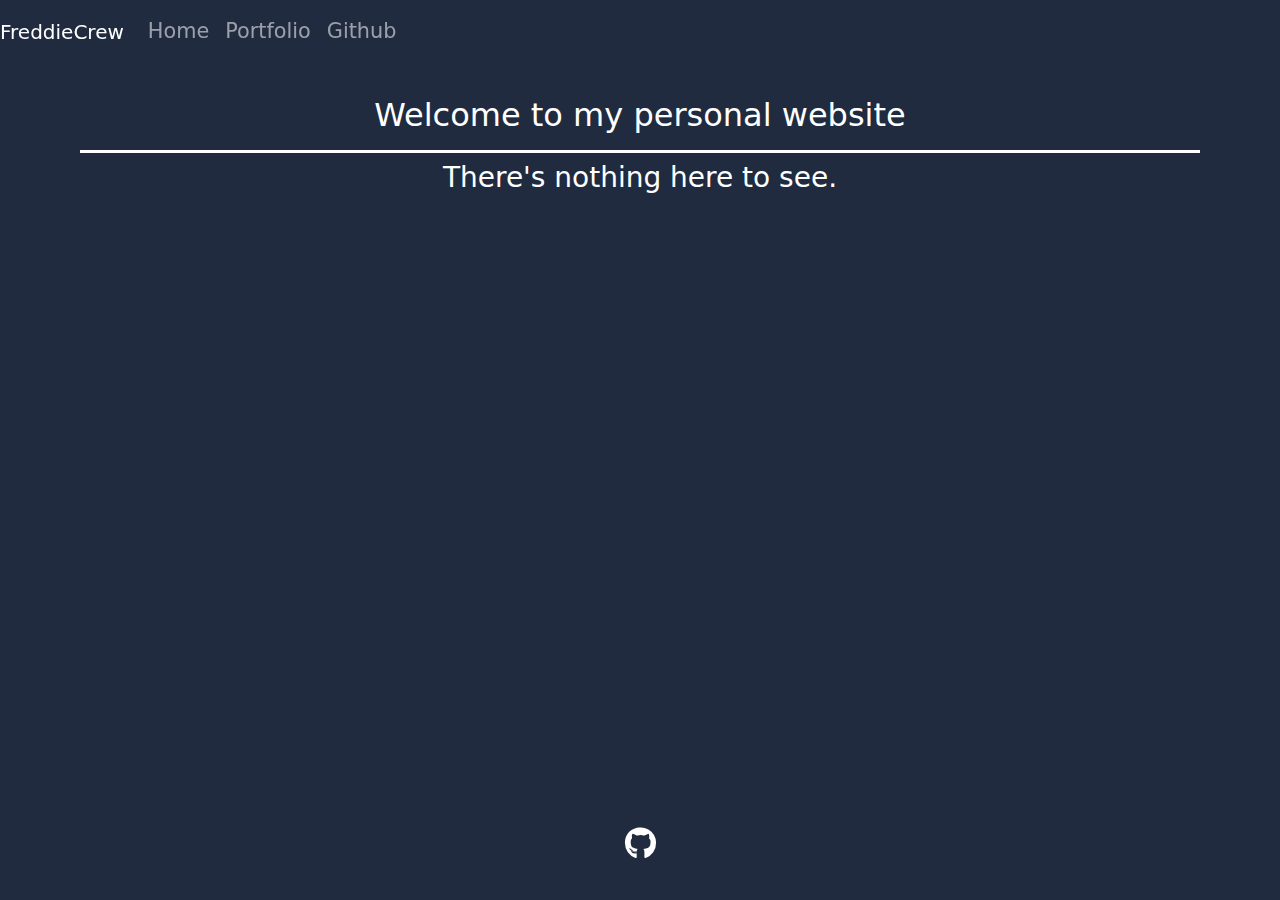
<file: index.html>
<!DOCTYPE html>
<html lang="en">

<head>
    <meta charset="UTF-8">
    <meta http-equiv="X-UA-Compatible" content="IE=edge">
    <meta name="viewport" content="width=device-width, initial-scale=1.0">
    <link rel="apple-touch-icon" sizes="180x180" href="./apple-touch-icon.png">
    <link rel="icon" type="image/png" sizes="32x32" href="./favicon-32x32.png">
    <link rel="icon" type="image/png" sizes="16x16" href="./favicon-16x16.png">
    <link rel="manifest" href="./site.webmanifest">
    <link rel="mask-icon" href="./safari-pinned-tab.svg" color="#5bbad5">
    <meta name="msapplication-TileColor" content="#da532c">
    <meta name="theme-color" content="#ffffff">
    <link href="https://cdn.jsdelivr.net/npm/bootstrap@5.3.0-alpha3/dist/css/bootstrap.min.css" rel="stylesheet">
    <script src="https://cdn.jsdelivr.net/npm/bootstrap@5.3.0-alpha3/dist/js/bootstrap.bundle.min.js"></script>
    <script src="https://cdnjs.cloudflare.com/ajax/libs/jquery/3.6.4/jquery.min.js"></script>
    <link rel="stylesheet" href="https://cdnjs.cloudflare.com/ajax/libs/font-awesome/6.4.0/css/all.min.css">
    <link rel="stylesheet" href="./assets/css/main.css">
    <script href="./assets/js/index.js"></script>
    <title>FreddieCrew</title>
</head>

<body class="body">
    <div class="root">
        <div class="content">
            <header id="header">
                <nav class="navbar navbar-expand-lg navbar-dark fixed-top text-center">
                    <a class="navbar-brand" href="#">FreddieCrew</a>
                    <button class="navbar-toggler" type="button" data-bs-toggle="collapse" data-bs-target="#navbarNav"
                        aria-controls="navbarNav" aria-expanded="false" aria-label="Toggle navigation">
                        <span class="navbar-toggler-icon"></span>
                    </button>
                    <div class="collapse navbar-collapse" id="navbarNav">
                        <ul class="navbar-nav">
                            <li class="nav-item active">
                                <a class="nav-link" href="./index.html">Home <span class="sr-only">(current)</span></a>
                            </li>
                            <li class="nav-item">
                                <a class="nav-link" href="./portfolio/">Portfolio</a>
                            </li>
                            <li class="nav-item">
                                <a class="nav-link" href="https://www.github.com/FreddieCrew" target="_blank">Github</a>
                            </li>
                        </ul>
                    </div>
                </nav>
            </header>
            <section class="landing">
                <h2 class="title">Welcome to my personal website</h2>
                <h3>There's nothing here to see.</h3>
            </section>


            <div class="footer">
                <footer class="text-center text-white bg-none fixed-bottom">
                    <div class="container pt-4">
                        <section class="mb-4">
                            <a class="btn btn-link btn-floating btn-lg text-dark m-1"
                                href="https://www.github.com/FreddieCrew" title="My Github profile" target="_blank"
                                role="button" data-mdb-ripple-color="dark"><i class="fab fa-github"
                                    id="link-ic"></i></a>
                        </section>
                    </div>
                </footer>
            </div>
        </div>
    </div>
    </div>
</body>

</html>
</file>
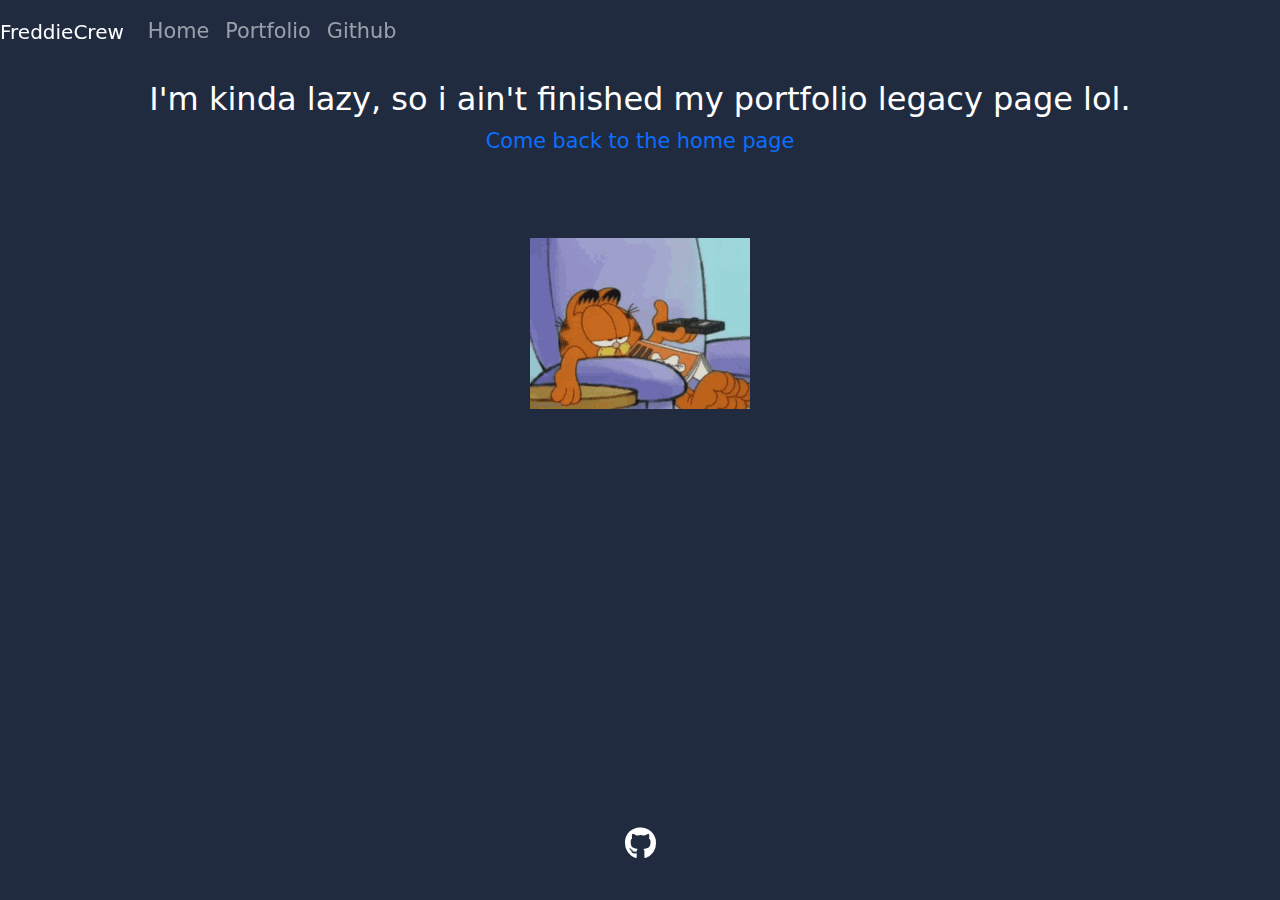
<file: portfolio/index.html>
<!DOCTYPE html>
<html lang="en">

<head>
    <meta charset="UTF-8">
    <meta http-equiv="X-UA-Compatible" content="IE=edge">
    <meta name="viewport" content="width=device-width, initial-scale=1.0">
    <link rel="apple-touch-icon" sizes="180x180" href="../apple-touch-icon.png">
    <link rel="icon" type="image/png" sizes="32x32" href="../favicon-32x32.png">
    <link rel="icon" type="image/png" sizes="16x16" href="../favicon-16x16.png">
    <link rel="manifest" href="../site.webmanifest">
    <link rel="mask-icon" href="../safari-pinned-tab.svg" color="#5bbad5">
    <meta name="msapplication-TileColor" content="#da532c">
    <meta name="theme-color" content="#ffffff">
    <link href="https://cdn.jsdelivr.net/npm/bootstrap@5.3.0-alpha3/dist/css/bootstrap.min.css" rel="stylesheet">
    <script src="https://cdn.jsdelivr.net/npm/bootstrap@5.3.0-alpha3/dist/js/bootstrap.bundle.min.js"></script>
    <script src="https://cdnjs.cloudflare.com/ajax/libs/jquery/3.6.4/jquery.min.js"></script>
    <link rel="stylesheet" href="https://cdnjs.cloudflare.com/ajax/libs/font-awesome/6.4.0/css/all.min.css">
    <link rel="stylesheet" href="../assets/css/main.css">
    <script href="../assets/js/index.js"></script>
    <title>FreddieCrew</title>
</head>

<body class="body">
    <div class="root">
        <div class="content">
            <header id="header">
                <nav class="navbar navbar-expand-lg navbar-dark fixed-top text-center">
                    <a class="navbar-brand" href="#">FreddieCrew</a>
                    <button class="navbar-toggler" type="button" data-bs-toggle="collapse" data-bs-target="#navbarNav"
                        aria-controls="navbarNav" aria-expanded="false" aria-label="Toggle navigation">
                        <span class="navbar-toggler-icon"></span>
                    </button>
                    <div class="collapse navbar-collapse" id="navbarNav">
                        <ul class="navbar-nav">
                            <li class="nav-item active">
                                <a class="nav-link" href="../index.html">Home <span class="sr-only">(current)</span></a>
                            </li>
                            <li class="nav-item">
                                <a class="nav-link" href="./index.html">Portfolio</a>
                            </li>
                            <li class="nav-item">
                                <a class="nav-link" href="https://www.github.com/FreddieCrew" target="_blank">Github</a>
                            </li>
                        </ul>
                    </div>
                </nav>
            </header>
            <section class="landing">
                <h2>I'm kinda lazy, so i ain't finished my portfolio legacy page lol.</h2>
                <a href="../index.html" class="link">Come back to the home page</a>
            </section>
            <section class="lazy-img">
                <img src="../assets/images/lazy.gif" class="lazy">
            </section>

            <div class="footer">
                <footer class="text-center text-white bg-none fixed-bottom">
                    <div class="container pt-4">
                        <section class="mb-4">
                            <a class="btn btn-link btn-floating btn-lg text-dark m-1"
                                href="https://www.github.com/FreddieCrew" title="My Github profile" target="_blank"
                                role="button" data-mdb-ripple-color="dark"><i class="fab fa-github"
                                    id="link-ic"></i></a>
                        </section>
                    </div>
                </footer>
            </div>
        </div>
    </div>
</body>

</html>
</file>
<file: assets/css/main.css>
.body {
    background-color: var(--bg-color);
    color: var(--text-color);
    overflow-y: auto;
    overflow-x: hidden;
    font-size: 1.3em;
}

a {
    text-decoration: none;
}

a:hover {
    text-decoration: underline;
}

img {
    max-height: 100%;
    width: auto;
    user-select: none;
    pointer-events: none;
}

.lazy-img {
    display: flex;
    align-items: center;
    justify-content: center;
}

.landing {
    padding: var(--default-padding);
    text-align: center;
}

.landing > .title {
    border-bottom: 3px solid #ffffff;
    padding: 1rem;
}

:root {
    --bg-color: #010e25e0;
    --text-color: #ffffff;
    --default-padding: 5rem;
}

#link-ic {
    color: #fff;
    font-size: 24pt;
}

#link-ic:hover {
    opacity: 50%;
    transform: scale(1.3);
    transition: 500ms ease-in-out;
}
</file>
